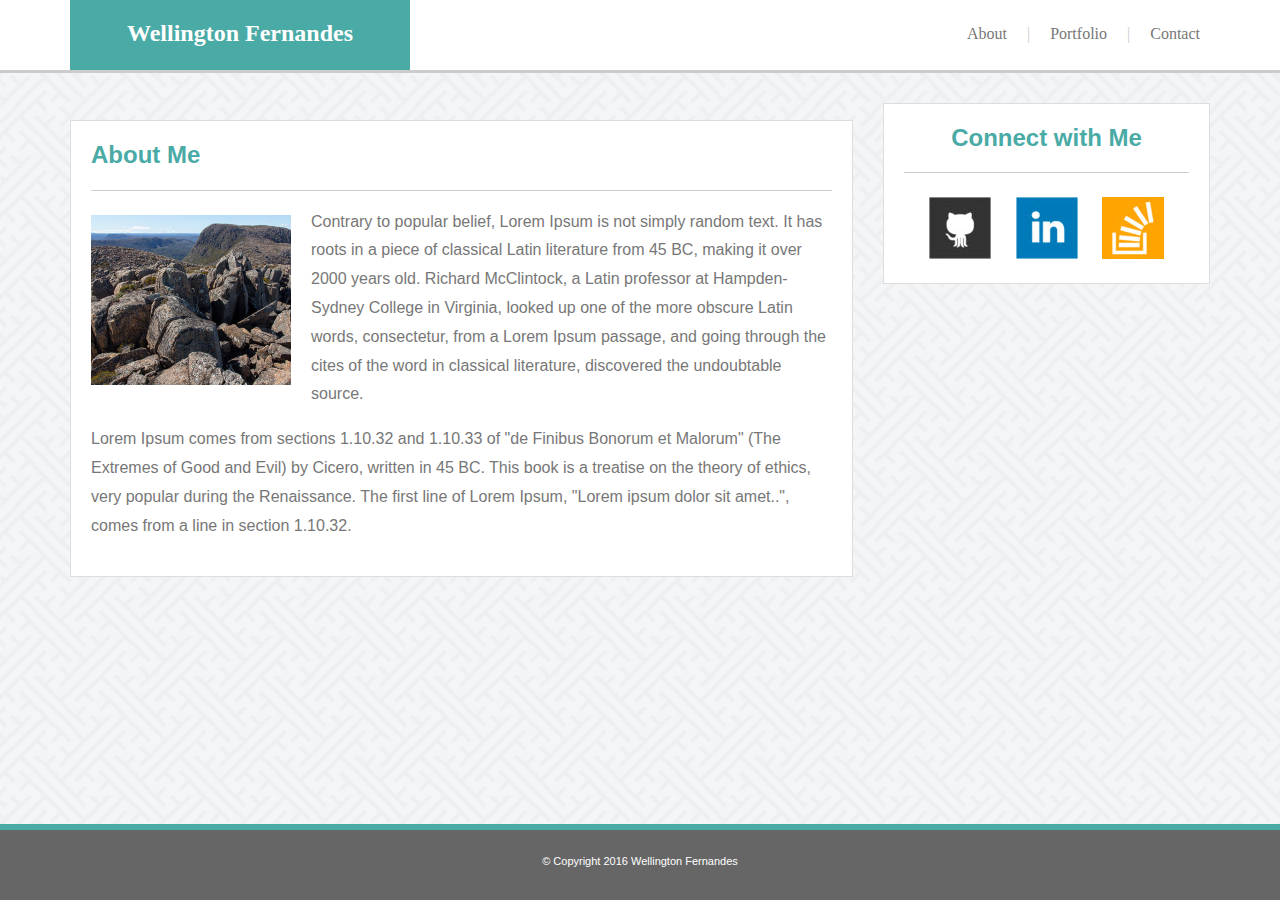
<file: index.html>
<!doctype html>
<html>
<head>
<title>About Me</title>
<link rel="newest stylesheet" href="assets/css/style.css">
</head>
<body>
<div class="container">
	<div class="header">
		<div class="cheader">
			<div class="cname"><h2>Wellington Fernandes</h2></div>
			<div class="clinks"><a href="contact.html">Contact</a></div>
			<div class="clinks sep">|</div>
			<div class="clinks"><a href="portfolio.html">Portfolio</a></div>
			<div class="clinks sep">|</div>
			<div class="clinks"><a href="index.html">About</a></div>
		</div>
	</div>
	<div class="content">
		<div class="cinfo">
			<div class="cabout">
				<h2 class="cgreen">About Me</h2>
				<hr>
				<img class="cimg" src="assets/images/me.jpg" alt="Me" />
				<p>Contrary to popular belief, Lorem Ipsum is not simply random text. It has roots in a piece of classical Latin literature from 45 BC, making it over 2000 years old. Richard McClintock, a Latin professor at Hampden-Sydney College in Virginia, looked up one of the more obscure Latin words, consectetur, from a Lorem Ipsum passage, and going through the cites of the word in classical literature, discovered the undoubtable source.</p><p> Lorem Ipsum comes from sections 1.10.32 and 1.10.33 of "de Finibus Bonorum et Malorum" (The Extremes of Good and Evil) by Cicero, written in 45 BC. This book is a treatise on the theory of ethics, very popular during the Renaissance. The first line of Lorem Ipsum, "Lorem ipsum dolor sit amet..", comes from a line in section 1.10.32.</p>
			</div>
			<div class="cconnect">
				<h2 class="cgreen">Connect with Me</h2>
				<hr>
				<a href="https://github.com/waftom"><img class="cimgconn" src="assets/images/github.jpg" alt="Git Hub" /></a>
				<a href="https://www.linkedin.com/in/wellington-fernandes-65729a99"><img class="cimgconn" src="assets/images/linkedin.jpg" alt="Linkedin" /></a>
				<a href="http://stackoverflow.com/users/6876327/wellington-fernandes"><img class="cimgconn" src="assets/images/stackoverflow.jpg" alt="Stack Overflow" /></a>
			</div>
		</div>
	</div>
	<div class="cfooter">
		&copy; Copyright 2016 Wellington Fernandes
	</div>
</div>
</body>
</html>
</file>
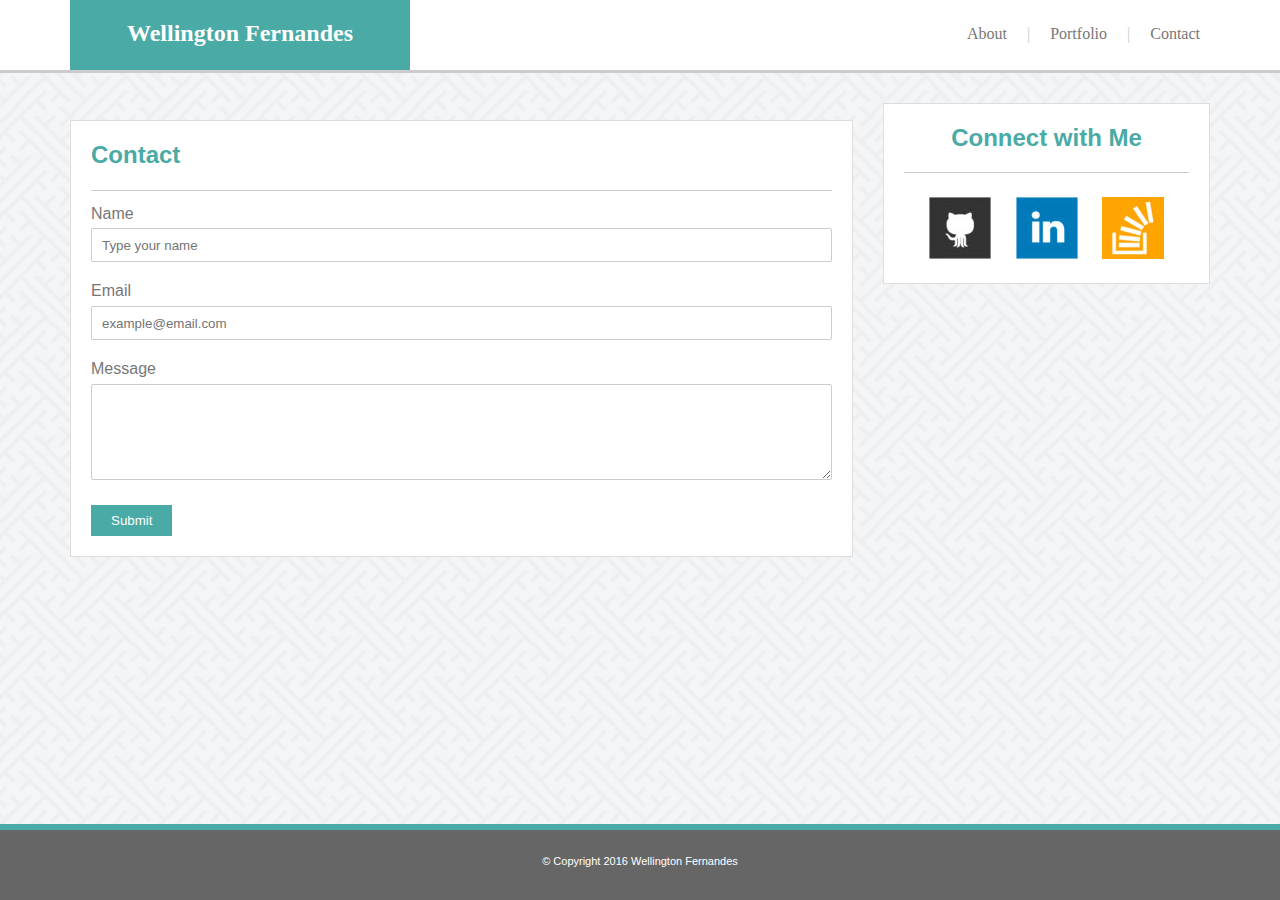
<file: contact.html>
<!doctype html>
<html>
<head>
<title>My Contact</title>
<link rel="newest stylesheet" href="assets/css/style.css">
</head>
<body>
<div class="container">
	<div class="header">
		<div class="cheader">
			<div class="cname"><h2>Wellington Fernandes</h2></div>
			<div class="clinks"><a href="contact.html">Contact</a></div>
			<div class="clinks sep">|</div>
			<div class="clinks"><a href="portfolio.html">Portfolio</a></div>
			<div class="clinks sep">|</div>
			<div class="clinks"><a href="index.html">About</a></div>
		</div>
	</div>
	<div class="content">
		<div class="cinfo">
			<div class="ccontact">
				<h2 class="cgreen">Contact</h2>
				<hr>
				<div class="inputs">
					<label>Name</label><br>
					<input class="cinput" type="text" name="name" placeholder="Type your name">
				</div>
				<div class="inputs">
					<label>Email</label><br>
					<input class="cinput" type="text" name="email" placeholder="example@email.com">
				</div>
				<div class="inputs">
					<label>Message</label><br>
					<textarea class="cinput" name="message" rows="6"></textarea>
				</div>
				<input class="csubmit" type="submit" value="Submit">
			</div>
			<div class="cconnect">
				<h2 class="cgreen">Connect with Me</h2>
				<hr>
				<a href="https://github.com/waftom"><img class="cimgconn" src="assets/images/github.jpg" alt="Git Hub" /></a>
				<a href="https://www.linkedin.com/in/wellington-fernandes-65729a99"><img class="cimgconn" src="assets/images/linkedin.jpg" alt="Linkedin" /></a>
				<a href="http://stackoverflow.com/users/6876327/wellington-fernandes"><img class="cimgconn" src="assets/images/stackoverflow.jpg" alt="Stack Overflow" /></a>
			</div>
		</div>
	</div>
	<div class="cfooter">
		&copy; Copyright 2016 Wellington Fernandes
	</div>
</div>
</body>
</html>
</file>
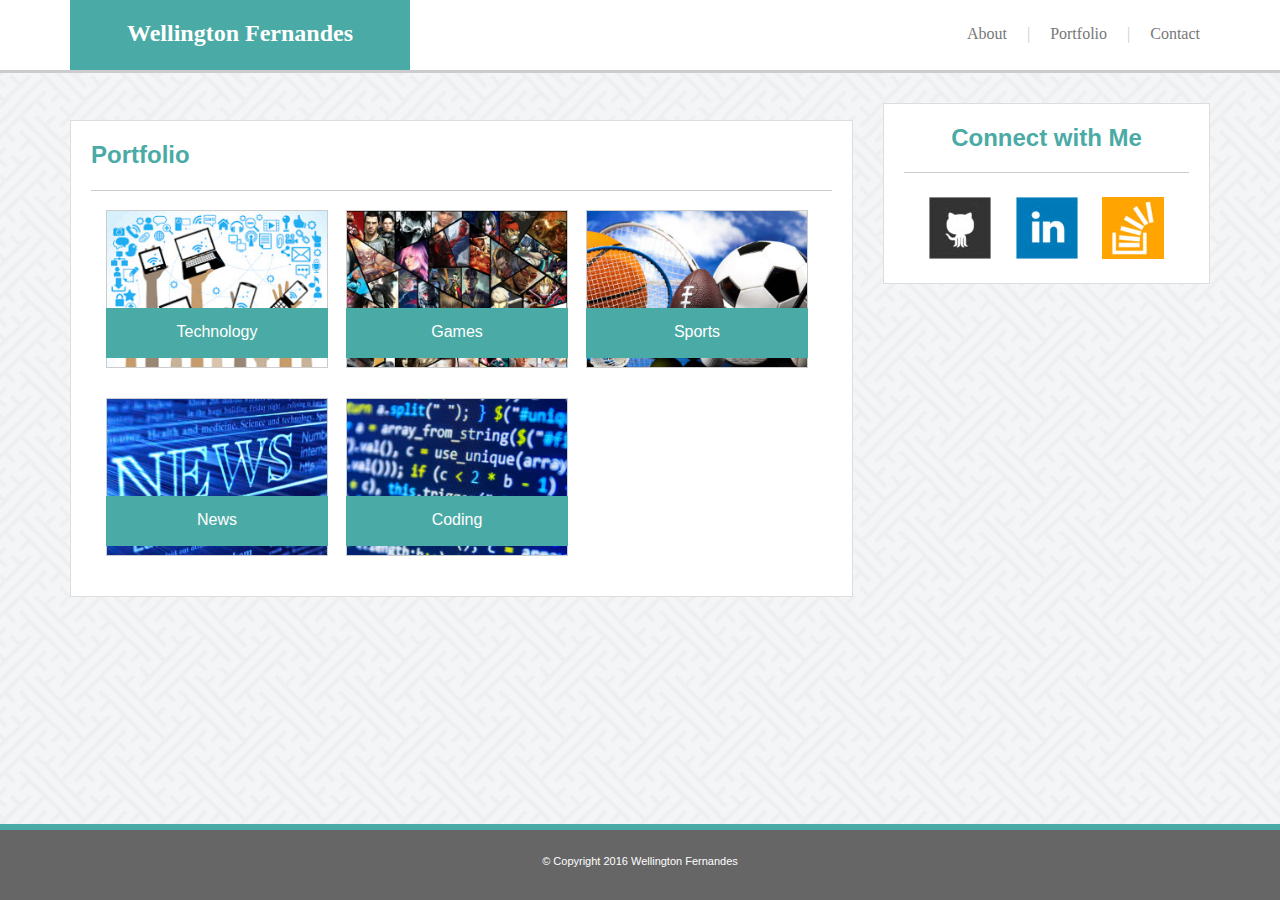
<file: portfolio.html>
<!doctype html>
<html>
<head>
<title>My Portfolio</title>
<link rel="newest stylesheet" href="assets/css/style.css">
</head>
<body>
<div class="container">
	<div class="header">
		<div class="cheader">
			<div class="cname"><h2>Wellington Fernandes</h2></div>
			<div class="clinks"><a href="contact.html">Contact</a></div>
			<div class="clinks sep">|</div>
			<div class="clinks"><a href="portfolio.html">Portfolio</a></div>
			<div class="clinks sep">|</div>
			<div class="clinks"><a href="index.html">About</a></div>
		</div>
	</div>
	<div class="content">
		<div class="cinfo">
			<div class="cabout">
				<h2 class="cgreen">Portfolio</h2>
				<hr>
				<div class="cportfolio">
					<div class="cport">
						<img class="cimgport" src="assets/images/tech.jpg" alt="Technology" />
						<div class="porttitle">Technology</div>
					</div>
					<div class="cport">
						<img class="cimgport" src="assets/images/games.jpg" alt="Games" />
						<div class="porttitle">Games</div>
					</div>
					<div class="cport">
						<img class="cimgport" src="assets/images/sports.jpg" alt="Sports" />
						<div class="porttitle">Sports</div>
					</div>
					<div class="cport">
						<img class="cimgport" src="assets/images/news.jpg" alt="News" />
						<div class="porttitle">News</div>
					</div>
					<div class="cport">
						<img class="cimgport" src="assets/images/coding.jpg" alt="Coding" />
						<div class="porttitle">Coding</div>
					</div>
				</div>
			</div>
			<div class="cconnect">
				<h2 class="cgreen">Connect with Me</h2>
				<hr>
				<a href="https://github.com/waftom"><img class="cimgconn" src="assets/images/github.jpg" alt="Git Hub" /></a>
				<a href="https://www.linkedin.com/in/wellington-fernandes-65729a99"><img class="cimgconn" src="assets/images/linkedin.jpg" alt="Linkedin" /></a>
				<a href="http://stackoverflow.com/users/6876327/wellington-fernandes"><img class="cimgconn" src="assets/images/stackoverflow.jpg" alt="Stack Overflow" /></a>
			</div>
		</div>
	</div>
	<div class="cfooter">
		&copy; Copyright 2016 Wellington Fernandes
	</div>
</div>
</body>
</html>
</file>
<file: assets/css/style.css>
body{
	font-family: 'Arial', 'Helvetica Neue', Helvetica, sans-serif;
	color: #777777;
	margin: 0;
	padding: 0;
	background-image: url("../images/sayagata-400px.png");
	background-repeat: repeat-y repeat-x;
}

a{
	text-decoration: none;
	color: #777777;
}

a:hover{
	text-decoration: underline;
	color: #4aaaa5;
}

hr {
    display: block;
    height: 1px;
    border: 0;
    border-top: 1px solid #ccc;
}

.container{
	width: 100%;
	margin: 0;
	padding: 0;
}

.header{
	width: 100%;
	height: 70px;
	background-color: #FFF !important;
	border-bottom: 3px solid #CCC;
	font-family: 'Georgia', Times, Times New Roman, serif;
}

.cheader{
	width: 1140px;
	margin: 0 auto;
	height: 70px;
}

.cname{
	width: 340px;
	text-align: center;
	height: 70px;
	background-color: #4aaaa5;
	color: #FFF;
	float: left;
}

.clinks{
	padding: 25px 10px 0 10px;
	text-align: center;
	height: 70px;
	float: right;
}

.content{
	width: 100%;
	margin-top: -20px;
}

.cinfo{
	width: 1140px;
	margin: 0 auto;
	height: 100%;
}

.cabout{
	float: left;
	width: 65%;
	padding: 0 20px 20px 20px;
	margin: 50px 15px 30px 0;
	background-color: #FFF !important;
	line-height: 180%;
	border: 1px solid #DDD;
}

.cimg{
	float: left;
	width: 200px;
	height: 170px;
	margin: 15px 20px 20px 0;
}

.cconnect{
	float: left;
	width: 25%;
	padding: 0 20px 20px 20px;
	margin: 8px 0 30px 15px;
	background-color: #FFF !important;
	border: 1px solid #DDD;
	text-align: center;
}

.sep{
	color: #CCC;
}

.cgreen{
	color: #4aaaa5;
}

.cimgconn{
	margin: 15px 10px 0 10px;
}

.cfooter{
	width: 100%;
	height: 45px;
	background-color: #666 !important;
	border-top: 6px solid #4aaaa5;
	position: fixed;
	bottom: 0;
	text-align: center;
	color: #FFF;
	font-size: 11px;
	padding-top: 25px;
}

.inputs{
	/*width: 100%;*/
	margin-bottom: 15px;
}

.inputs input{
	height: 30px;
	border: 1px solid #CCC;
	border-radius: 2px;
	padding-left: 10px;
	padding-right: 10px;
}

.inputs textarea{
	border: 1px solid #CCC;
	width: 100%;
	border-radius: 2px;
	padding-left: 10px;
	padding-right: 10px;
}

.ccontact{
	float: left;
	width: 65%;
	padding: 0 20px 20px 20px;
	margin: 50px 15px 30px 0;
	background-color: #FFF !important;
	line-height: 180%;
	border: 1px solid #DDD;
}

.cinput{
	width: 97% !important;
}

.csubmit{
	padding: 8px 20px 8px 20px;
	background-color: #4aaaa5;
	color: #FFF;
	border: 0;
}

.csubmit:hover{
	background-color: #666;
	cursor: pointer;
}

.cport{
	width: 220px;
	float: left;
	padding: 10px;
	position: relative;
}

.cportfolio{
	margin: 0 auto;
	margin-left: -10px;
}

.porttitle{
	padding-top: 10px;
	color: #FFF;
	text-align: center;
	background-color: #4aaaa5;
	width: 222px;
	height: 40px;
	float: left;
   	position: absolute;
   	left: 25px;
   	bottom: 30px;
   	z-index: 1000;
}

.cimgport{
	width: 100% !important;
	height: 90% !important;
	margin: 0 15px 0 15px;
	border: 1px solid #CCC;
}

@media screen and (max-width: 980px) {
	.cheader{
		width: 820px;
		margin: 0 auto;
		padding: 0 80px;
		height: 70px;
	}
	
	.content{
		width: 820px;
		margin: 0 auto;
		padding: 0 80px;
		margin-top: -20px;
		padding-bottom: 70px;
	}
	
	.cinfo{
		width: 820px;
		margin: 0 auto;
		height: 100%;
	}
	
	.cabout{
		float: left;
		width: 50%;
		padding: 0 20px 20px 20px;
		margin: 50px 15px 30px 0;
		background-color: #FFF !important;
		line-height: 180%;
		border: 1px solid #DDD;
	}
	
	.cconnect{
		float: left;
		width: 35%;
		padding: 0 20px 20px 20px;
		margin: 8px 0 100px 15px;
		background-color: #FFF !important;
		border: 1px solid #DDD;
		text-align: center;
	}
	
	.cport{
		width: 90%;
		float: left;
		padding: 10px;
		position: relative;
	}
	
	.porttitle{
		padding-top: 10px;
		color: #FFF;
		text-align: center;
		background-color: #4aaaa5;
		width: 95.5%;
		height: 40px;
		float: left;
	   	position: absolute;
	   	left: 25px;
	   	bottom: 30px;
	   	z-index: 1000;
	}
	
	.ccontact{
		float: left;
		width: 50%;
		padding: 0 20px 20px 20px;
		margin: 50px 15px 30px 0;
		background-color: #FFF !important;
		line-height: 180%;
		border: 1px solid #DDD;
	}
	
	.cinput{
		width: 94.6% !important;
	}
	
	.cfooter{
		width: 100%;
		height: 45px;
		background-color: #666 !important;
		border-top: 6px solid #4aaaa5;
		position: fixed;
		bottom: 0;
		text-align: center;
		color: #FFF;
		font-size: 11px;
		padding-top: 25px;
		z-index: 1000;
	}
}

@media screen and (max-width: 768px) {
	.cheader{
		width: 728px;
		margin: 0 auto;
		padding: 0 20px;
		height: 70px;
	}
	
	.content{
		width: 728px;
		margin: 0 auto;
		padding: 0 20px;
		margin-top: -20px;
		padding-bottom: 70px;
	}
	
	.cinfo{
		width: 728px;
		margin: 0 auto;
		height: 100%;
	}
	
	.cabout{
		float: left;
		width: 94%;
		padding: 0 20px 20px 20px;
		margin: 20px 0 30px 0;
		background-color: #FFF !important;
		line-height: 180%;
		border: 1px solid #DDD;
	}
	
	.cconnect{
		float: left;
		width: 98%;
		padding: 0 0 20px 10px;
		margin: 0 0 90px 0;
		background-color: #FFF !important;
		border: 1px solid #DDD;
		text-align: center;
	}
	
	.cimgconn{
		margin: 15px 10px 0 10px;
		float: left;
	}
	
	.cport{
		width: 45%;
		float: left;
		padding: 10px;
		position: relative;
	}
	
	.porttitle{
		padding-top: 10px;
		color: #FFF;
		text-align: center;
		background-color: #4aaaa5;
		width: 94.5%;
		height: 40px;
		float: left;
	   	position: absolute;
	   	left: 25px;
	   	bottom: 30px;
	   	z-index: 1000;
	}
	
	.ccontact{
		float: left;
		width: 94%;
		padding: 0 20px 20px 20px;
		margin: 50px 15px 30px 0;
		background-color: #FFF !important;
		line-height: 180%;
		border: 1px solid #DDD;
	}
	
	.cinput{
		width: 94.6% !important;
	}
	
	.cfooter{
		width: 100%;
		height: 45px;
		background-color: #666 !important;
		border-top: 6px solid #4aaaa5;
		position: fixed;
		bottom: 0;
		text-align: center;
		color: #FFF;
		font-size: 11px;
		padding-top: 25px;
		z-index: 1000;
	}
}

@media screen and (max-width: 640px) {
	.header{
		width: 100%;
		height: 100px;
		background-color: #FFF !important;
		border-bottom: 3px solid #CCC;
		font-family: 'Georgia', Times, Times New Roman, serif;
		padding: 0;
	}
	
	.cheader{
		width: 620px;
		padding: 0;
		height: 100px;
	}
	
	.content{
		width: 620px;
		margin: 0 auto;
		padding: 0 20px;
		margin-top: -20px;
		padding-bottom: 70px;
	}
	
	.cinfo{
		width: 100%;
		margin: 0 auto;
		height: 100%;
	}
	
	.cabout{
		float: left;
		width: 87%;
		padding: 0 20px 20px 20px;
		margin: 20px 0 30px 0;
		background-color: #FFF !important;
		line-height: 180%;
		border: 1px solid #DDD;
	}
	
	.cconnect{
		float: left;
		width: 92%;
		padding: 0 0 20px 10px;
		margin: 0 0 90px 0;
		background-color: #FFF !important;
		border: 1px solid #DDD;
		text-align: center;
	}
	
	.cimgconn{
		margin: 15px 10px 0 10px;
		float: left;
	}
	
	.cport{
		width: 93%;
		float: left;
		padding: 10px;
		position: relative;
	}
	
	.porttitle{
		padding-top: 10px;
		color: #FFF;
		text-align: center;
		background-color: #4aaaa5;
		width: 96.5%;
		height: 40px;
		float: left;
	   	position: absolute;
	   	left: 25px;
	   	bottom: 30px;
	   	z-index: 1000;
	}
	
	.ccontact{
		float: left;
		width: 87%;
		padding: 0 20px 20px 20px;
		margin: 50px 15px 30px 0;
		background-color: #FFF !important;
		line-height: 180%;
		border: 1px solid #DDD;
	}
	
	.cinput{
		width: 94.6% !important;
	}
	
	.cfooter{
		width: 100%;
		height: 45px;
		background-color: #666 !important;
		border-top: 6px solid #4aaaa5;
		position: fixed;
		bottom: 0;
		text-align: center;
		color: #FFF;
		font-size: 11px;
		padding-top: 25px;
		z-index: 1000;
	}
	
	.cname{
		width: 100%;
		height: 60px;
		background-color: #4aaaa5;
		color: #FFF;
		margin: 0 auto;
	}
	
	.clinks{
		width: 12%;
		padding: 10px 40px 0 0;
		height: 40px;
		float: right;
	}
	
	.cimg{
		float: left;
		width: 100%;
		height: 80%;
		margin: 15px 20px 20px 0;
	}
}
</file>
